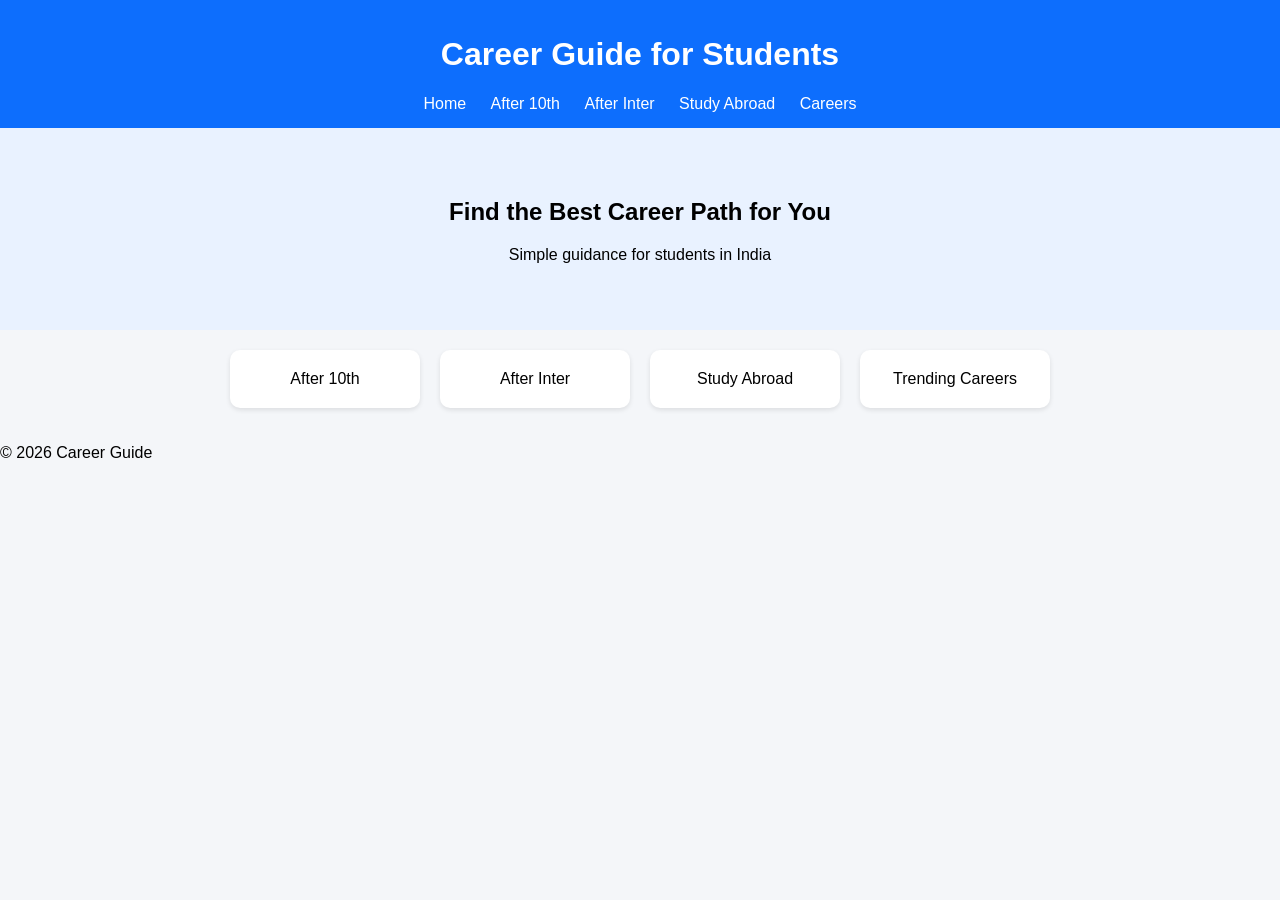
<file: index.html>
<!DOCTYPE html>
<html lang="en">
<head>
  <meta charset="UTF-8">
  <title>Career Guide</title>
  <link rel="stylesheet" href="style.css">
</head>
<body>

<header>
  <h1>Career Guide for Students</h1>
  <nav>
    <a href="index.html">Home</a>
    <a href="after10th.html">After 10th</a>
    <a href="afterinter.html">After Inter</a>
    <a href="abroad.html">Study Abroad</a>
    <a href="careers.html">Careers</a>
  </nav>
</header>

<section class="hero">
  <h2>Find the Best Career Path for You</h2>
  <p>Simple guidance for students in India</p>
</section>

<section class="cards">
  <div class="card">After 10th</div>
  <div class="card">After Inter</div>
  <div class="card">Study Abroad</div>
  <div class="card">Trending Careers</div>
</section>

<footer>
  <p>© 2026 Career Guide</p>
</footer>

</body>
</html>
</file>
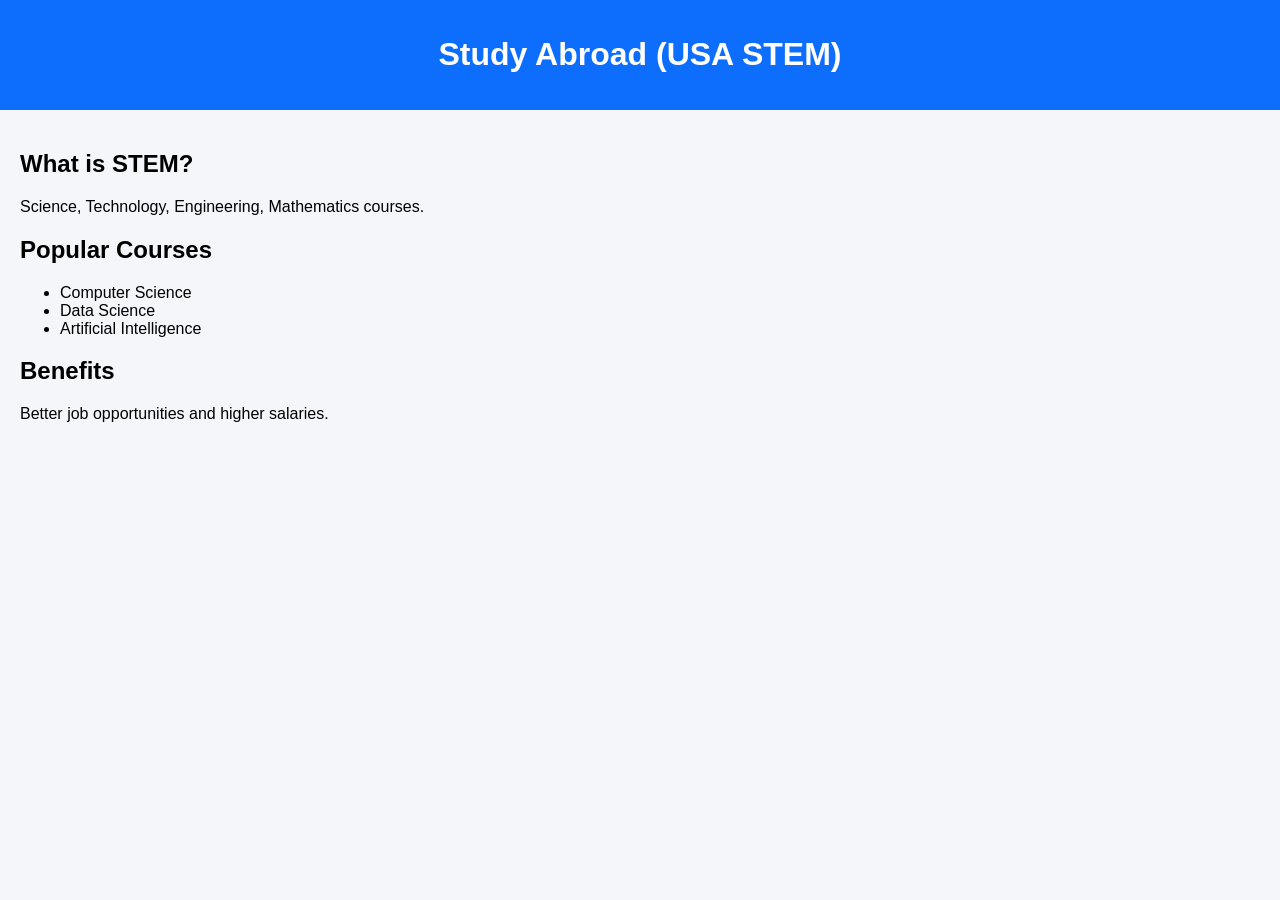
<file: abroad.html>
<!DOCTYPE html>
<html>
<head>
  <title>Study Abroad</title>
  <link rel="stylesheet" href="style.css">
</head>
<body>

<header>
  <h1>Study Abroad (USA STEM)</h1>
</header>

<section>
  <h2>What is STEM?</h2>
  <p>Science, Technology, Engineering, Mathematics courses.</p>

  <h2>Popular Courses</h2>
  <ul>
    <li>Computer Science</li>
    <li>Data Science</li>
    <li>Artificial Intelligence</li>
  </ul>

  <h2>Benefits</h2>
  <p>Better job opportunities and higher salaries.</p>
</section>

</body>
</html>
</file>
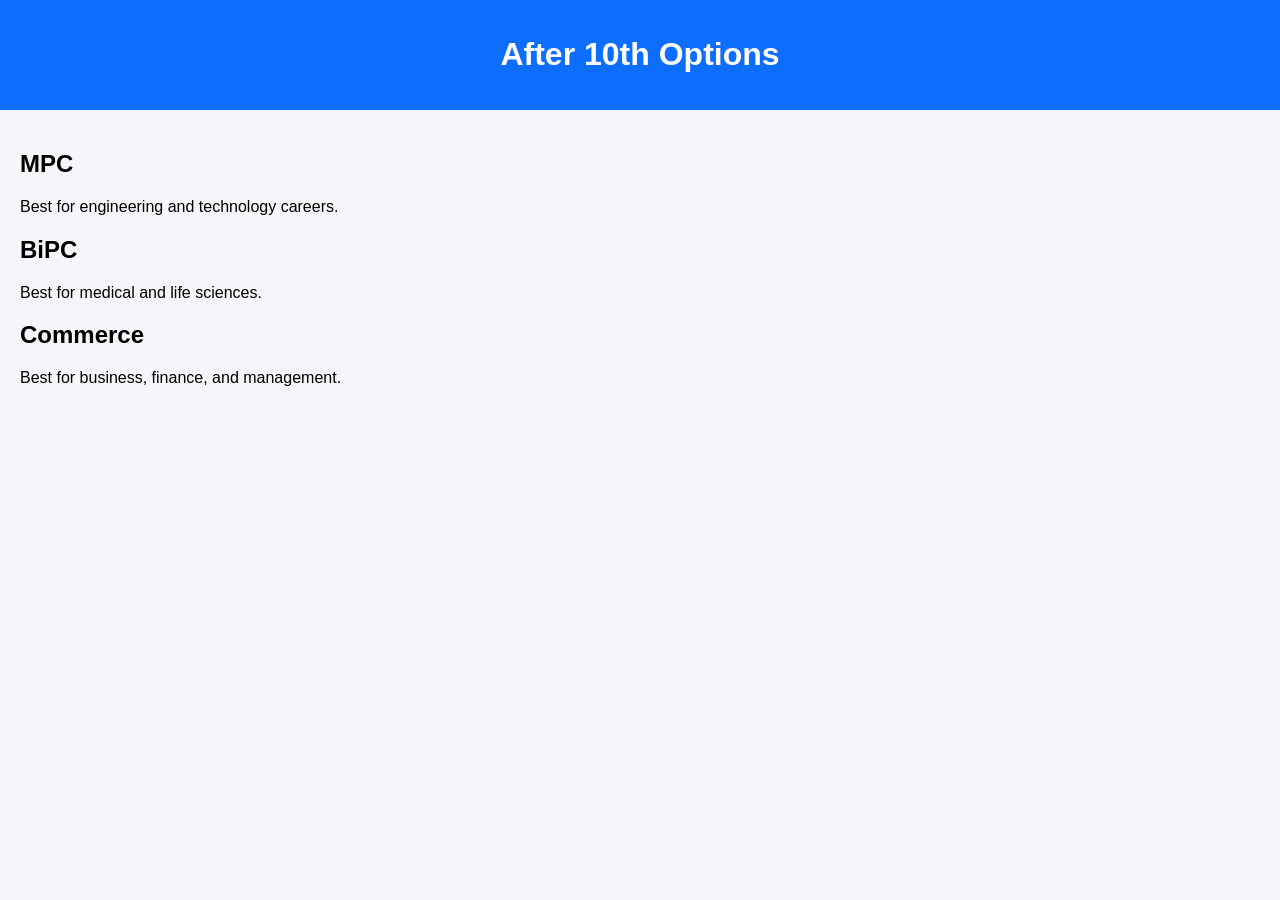
<file: after10th.html>
<!DOCTYPE html>
<html>
<head>
  <title>After 10th</title>
  <link rel="stylesheet" href="style.css">
</head>
<body>

<header>
  <h1>After 10th Options</h1>
</header>

<section>
  <h2>MPC</h2>
  <p>Best for engineering and technology careers.</p>

  <h2>BiPC</h2>
  <p>Best for medical and life sciences.</p>

  <h2>Commerce</h2>
  <p>Best for business, finance, and management.</p>
</section>

</body>
</html>
</file>
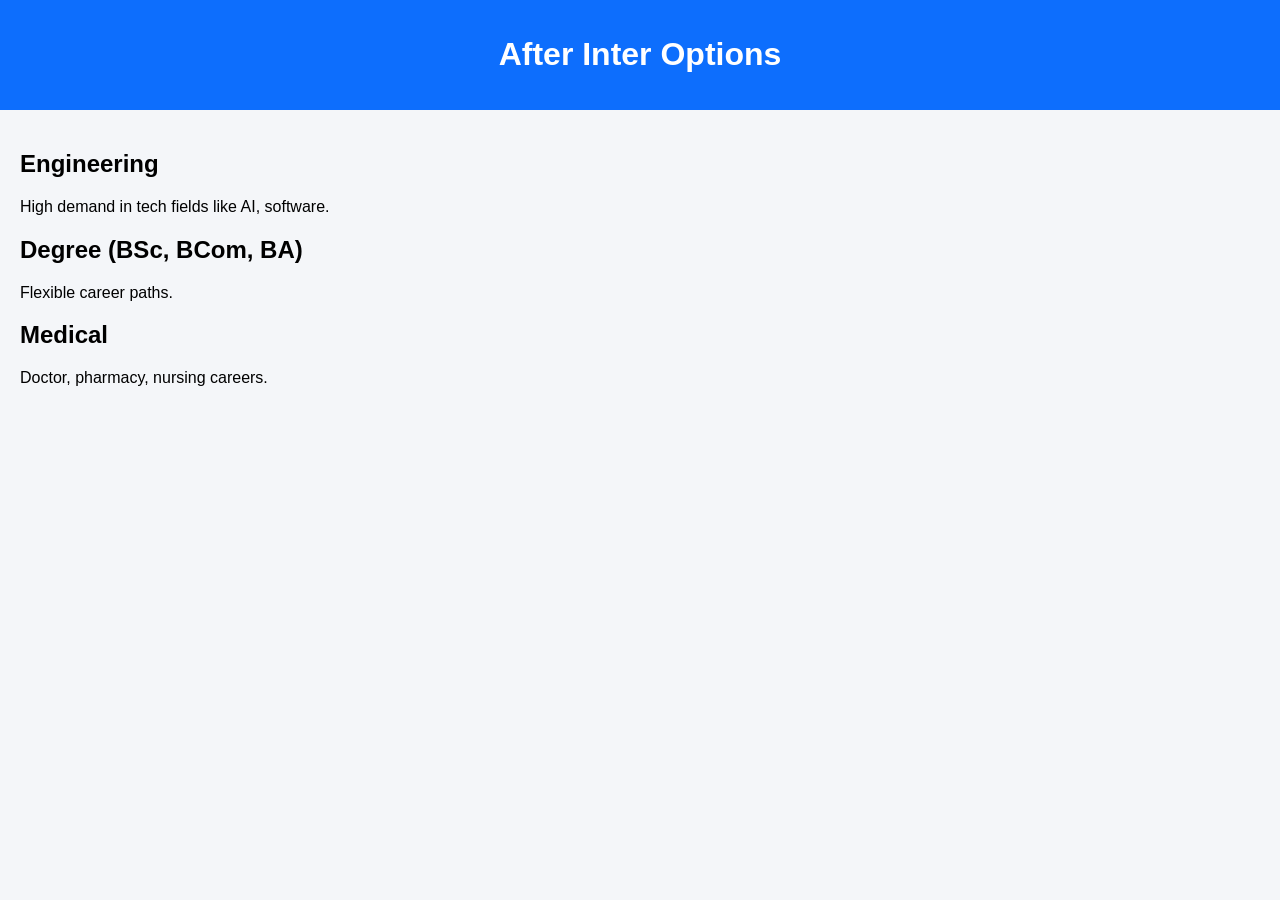
<file: afterinter.html>
<!DOCTYPE html>
<html>
<head>
  <title>After Inter</title>
  <link rel="stylesheet" href="style.css">
</head>
<body>

<header>
  <h1>After Inter Options</h1>
</header>

<section>
  <h2>Engineering</h2>
  <p>High demand in tech fields like AI, software.</p>

  <h2>Degree (BSc, BCom, BA)</h2>
  <p>Flexible career paths.</p>

  <h2>Medical</h2>
  <p>Doctor, pharmacy, nursing careers.</p>
</section>

</body>
</html>
</file>
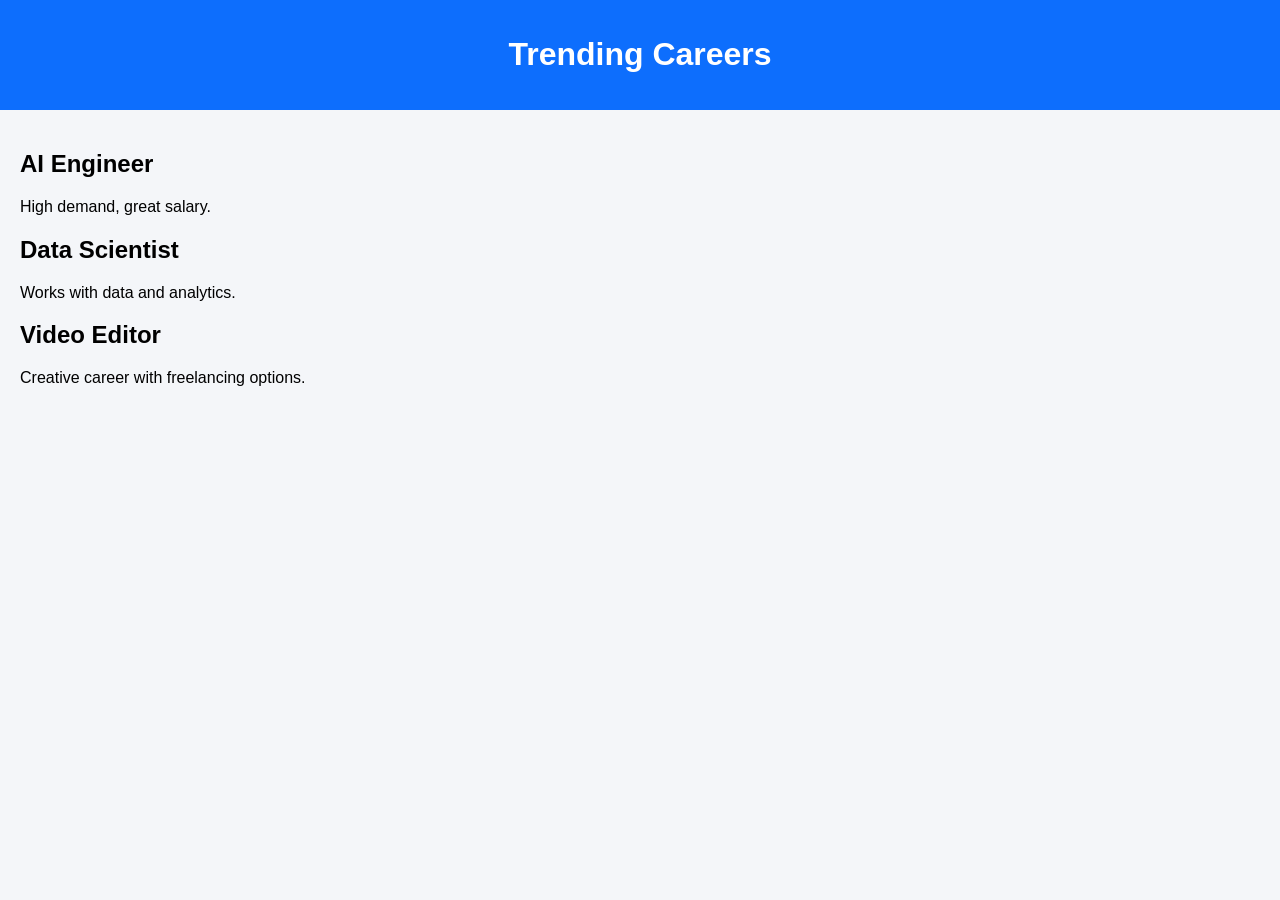
<file: careers.html>
<!DOCTYPE html>
<html>
<head>
  <title>Trending Careers</title>
  <link rel="stylesheet" href="style.css">
</head>
<body>

<header>
  <h1>Trending Careers</h1>
</header>

<section>
  <h2>AI Engineer</h2>
  <p>High demand, great salary.</p>

  <h2>Data Scientist</h2>
  <p>Works with data and analytics.</p>

  <h2>Video Editor</h2>
  <p>Creative career with freelancing options.</p>
</section>

</body>
</html>
</file>
<file: style.css>
body {
  font-family: Arial, sans-serif;
  margin: 0;
  background: #f4f6f9;
}

header {
  background: #0d6efd;
  color: white;
  padding: 15px;
  text-align: center;
}

nav a {
  margin: 10px;
  color: white;
  text-decoration: none;
}

.hero {
  text-align: center;
  padding: 50px;
  background: #e9f2ff;
}

.cards {
  display: flex;
  justify-content: center;
  gap: 20px;
  padding: 20px;
}

.card {
  background: white;
  padding: 20px;
  border-radius: 10px;
  box-shadow: 0 2px 5px rgba(0,0,0,0.1);
  width: 150px;
  text-align: center;
}

section {
  padding: 20px;
}
</file>
